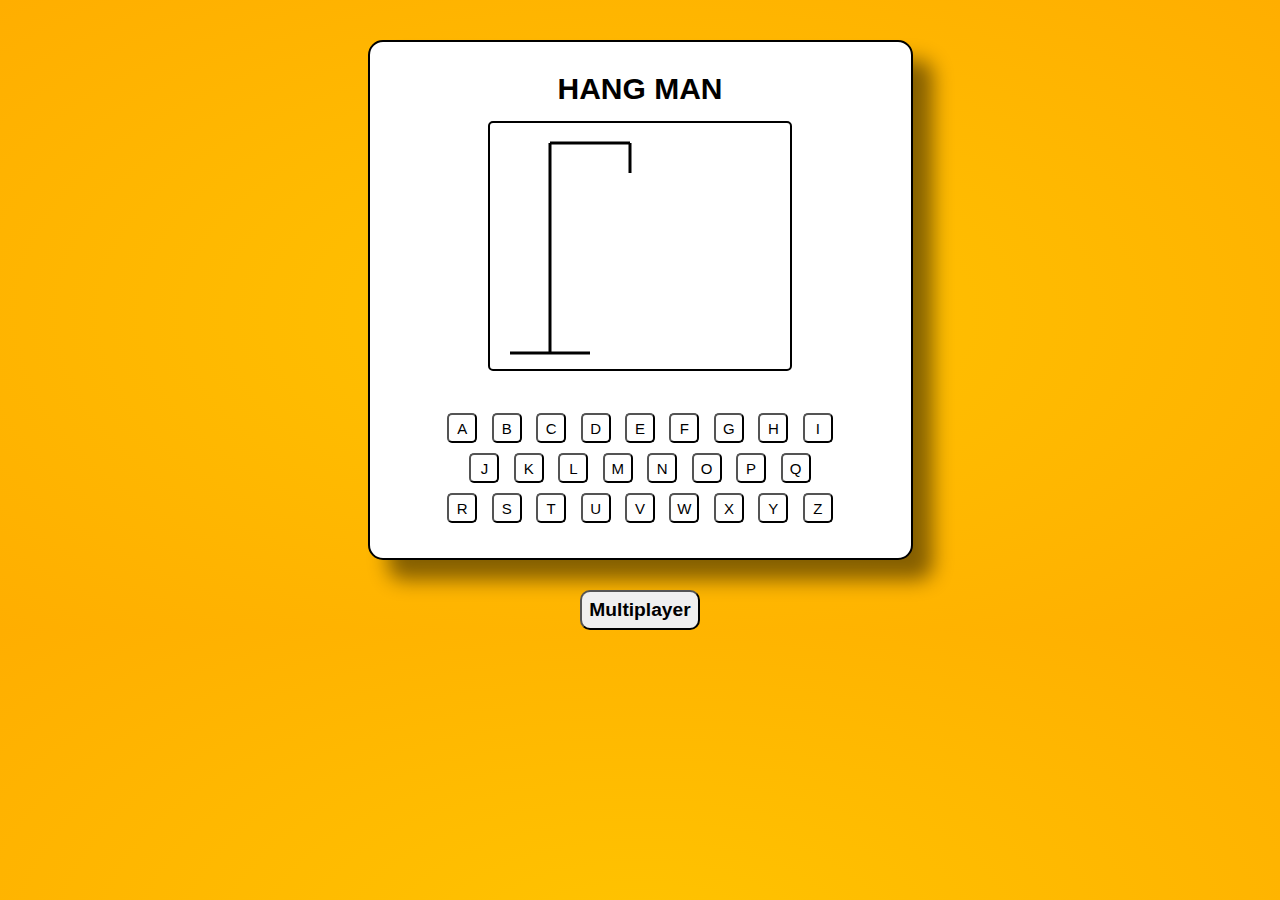
<file: index.html>
<!DOCTYPE html>
<html lang="en">
<head>
    <meta charset="UTF-8">
    <meta http-equiv="X-UA-Compatible" content="IE=edge">
    <meta name="viewport" content="width=device-width, initial-scale=1.0">
    <title>hang man</title>
    <link rel="stylesheet" href="style.css">
    
</head>
<body>
    <!-- <script src="https://cdnjs.cloudflare.com/ajax/libs/xlsx/0.18.5/xlsx.full.min.js" integrity="sha512-r22gChDnGvBylk90+2e/ycr3RVrDi8DIOkIGNhJlKfuyQM4tIRAI062MaV8sfjQKYVGjOBaZBOA87z+IhZE9DA==" crossorigin="anonymous" referrerpolicy="no-referrer"></script> -->
    <nav>
        <p class = "loginSignup-button"></p>
    </nav>
    
    
    <!-- body of the game -->
    <div class="game_container">
        <!-- heading -->
        <h1>HANG MAN</h1>
        <div class="figure-keyboard">
            <!-- svg for making the hanging man body -->
            <svg class="figure-container">
                <!-- Rod -->
                <line class="rod" x1="60" y1="20" x2="140" y2="20" />                
                <line class="rod" x1="60" y1="20" x2="60" y2="230" />
                <line class="rod" x1="20" y1="230" x2="100" y2="230" />               
                <circle cx="140" cy="70"  class="try1 figure-part"/>
                <!-- Head -->
                <line class="rod" x1="140" y1="20" x2="140" y2="50" />
                <!-- Body -->
                <line x1="140" y1="90" x2="140" y2="150" class="try2 figure-part"/>
                <!-- Arms -->
                <line x1="140" y1="120" x2="120" y2="100" class="try3 figure-part"/>
                <line x1="140" y1="120" x2="160" y2="100" class="try4 figure-part"/>
                <!-- Legs -->
                <line x1="140" y1="150" x2="120" y2="180" class="try5 figure-part"/>
                <line x1="140" y1="150" x2="160" y2="180" class="try6 figure-part"/>
            </svg><br><br>
            <!-- keyboard of all alphabets -->
            <div class="keyboard">
                <div class="row">
                    <button class="alphaKeys a">A</button>
                    <button class="alphaKeys b">B</button>
                    <button class="alphaKeys c">C</button>
                    <button class="alphaKeys d">D</button>
                    <button class="alphaKeys e">E</button>
                    <button class="alphaKeys f">F</button>
                    <button class="alphaKeys g">G</button>
                    <button class="alphaKeys h">H</button>
                    <button class="alphaKeys i">I</button>
                </div>
                <div class="row">
                    <button class="alphaKeys j">J</button>
                    <button class="alphaKeys k">K</button>
                    <button class="alphaKeys l">L</button>
                    <button class="alphaKeys m">M</button>
                    <button class="alphaKeys n">N</button>
                    <button class="alphaKeys o">O</button>
                    <button class="alphaKeys p">P</button>
                    <button class="alphaKeys q">Q</button>
                </div>
                <div class="row">
                    <button class="alphaKeys r">R</button>
                    <button class="alphaKeys s">S</button>
                    <button class="alphaKeys t">T</button>
                    <button class="alphaKeys u">U</button>
                    <button class="alphaKeys v">V</button>
                    <button class="alphaKeys w">W</button>
                    <button class="alphaKeys x">X</button>
                    <button class="alphaKeys y">Y</button>
                    <button class="alphaKeys z">Z</button>
                </div>
            </div>
        </div>

        <!-- the hidden word the user need to find  -->
        <div class="word">
        </div>
        
        <!--<button class="stopB">stop</button>-->
    </div>
    <button id="multi">Multiplayer</button>
    <!-- <div class="bgModel">
    <form class="popup loginpop">
    </form>

    </div>  -->

    <script type="module" src="script.js"></script>
</body>
</html>
</file>
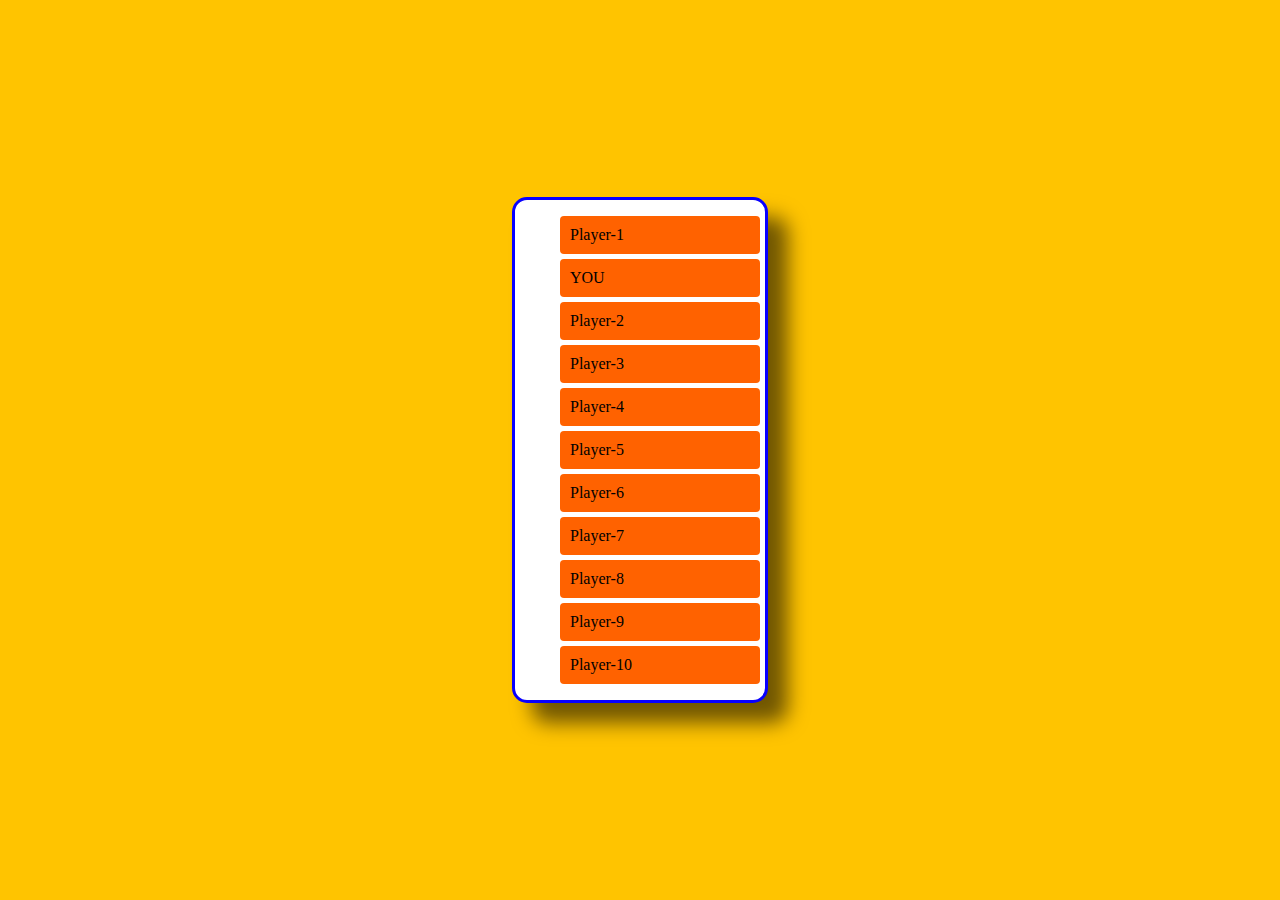
<file: leaderBoard.html>
<!DOCTYPE html>
<html lang="en">
<head>
    <meta charset="UTF-8">
    <meta http-equiv="X-UA-Compatible" content="IE=edge">
    <meta name="viewport" content="width=device-width, initial-scale=1.0">
    <title>Leader Board</title>
    <link rel="stylesheet" href="LB.css">
</head>
<body>
    <div class="container">
        <div class="board">
            <ul>
                <li>Player-1</li>
                <li>YOU</li>
                <li>Player-2</li>
                <li>Player-3</li>
                <li>Player-4</li>
                <li>Player-5</li>
                <li>Player-6</li>
                <li>Player-7</li>
                <li>Player-8</li>
                <li>Player-9</li>
                <li>Player-10</li>
            </ul>
        </div>
    </div>
</body>
</html>
</file>
<file: style.css>
* {
    padding: 0;
    margin: 0;
    box-sizing: border-box;
    font-family: "Poppins", sans-serif;
}
  /* background color */
body {
    background-image: radial-gradient(rgb(255, 196, 0) , rgb(255, 174, 0));
}

/* aligning all headings to center */
h1,h3{
    text-align: center;
    
}
h1 {
    font-size: 30px;
}

/* centering the contents of the game container */


/* adding border to hangman figure and the unknown word */
.figure-container .rod{
    stroke : #000000;
    stroke-width : 3;
}

a {
    text-decoration: none;
    color: #000;
}
.button {
    padding: 5px;
    margin: 10px;
    border-radius: 5px;
    background: #fff;
    border: 2px solid #000;
}

/* designing keyboard of all alphabets */
/*.keyboard{
    background-color: rgb(255, 255, 255);
    padding: 10px;
    border-radius: 10px;
    border: 3px solid black;
}*/
.row{
    text-align: center;
}
/* designing a key in the digital keyboard displayed  */
.alphaKeys{
    width: 30px;
    height: 30px;
    color: #000;
    font-size: 15px;
    background-color: #fff;
    margin: 5px;
    cursor: pointer;
    border-radius: 5px;
}
.game_container {
    text-align: center;
    background: #fff;
    max-width: 545px;
    width: 1800px;
    margin: 0 auto;
    margin-top: 40px;
    padding: 30px;
    border-radius: 15px;
    border:2px solid #000;
    box-shadow: 20px 20px 20px rgba(0, 0, 0, 0.477);
}
svg {
    border: 2px solid #000;
    margin: 15px;
    text-align: center;
    border-radius: 5px;
    height: 250px;
}

.alphaKeys:hover{
    opacity: 0.5;
    color: black;
}


/* designing the key when it turns out to be wrong */
.wrongLetter{
    background-color: red;
    color: white;
}

/* designing the key when it turns out to be right */
.rightLetter{
    background-color: rgb(255, 201, 4);
    color: white;
}

/* designing the slot for unknown word */
.word{
    text-align: center;
    /* margin: 15px; */
    display: flex;
    flex-wrap:wrap;
    justify-content: center;
}
.word p{
    margin: 15px 10px;
}
.letter{
    border-bottom: 3px solid black;
    padding: 0.6rem;
    box-sizing: border-box;
    margin: 0  0.5rem 0 0.5rem;
    font-size: 1rem;
    font-weight: bold;
    font-family: Arial, Helvetica, sans-serif;
}

/* leaving blank space when between two words */
.word .space{
    border: none;
    
}
/* designoing popup menu */


.popup{
    width: 25vw;
    background-color: rgb(145, 51, 228);
    border-radius: 5%;
    border: 3px solid black;
    box-shadow: 5px 5px rgba(254, 254, 254, 0.421);
    font-size: 1.3rem;
    padding: 10px;
    display: none;
}
/* styling the popup switch link */
.popup p{
    text-align: center;
}

.popup p:hover{
    color: rgb(61, 252, 61);
    cursor: pointer;
}

/* styling close button in the popup */
.popup-close{
    background-color: rgb(145, 51, 228);
    margin-left: 95%;
    font-size: 1.2rem;
    border: none;
}


/* styling the input section of the forms */
.popup input{
    margin: 10px;
    width: 98%;
    color: black;
}

/* styling the submit button of the forms */
.submitButton{
    background-color: rgb(89, 5, 167);
    padding: 10px;
    margin: 0 40%;
}

/* styling the login/submit button of the forms */
.loginSignup-button{
    /* text-align: right; */
    margin: 10px;
    cursor: pointer;
    font-size: 1.2rem;
}

.loginSignup-button a:hover{
    color: white;
}

#multi{
    display: block;
    margin: 0 auto;
    margin-top: 30px;
    width: fit-content;
    padding: 7px;
    font-size: 1.2rem;
    font-weight: bold;
    font-family: Arial, Helvetica, sans-serif;
    border-radius: 10px;

}
</file>
<file: LB.css>
body{
    background: rgb(255, 196, 0);
}
.container {
    background: #fff;
    text-align: center;
    position: absolute;
    transform: translate(-50%,-50%);
    top: 50%;
    left: 50%;
    max-width: 1000px;
    width: 250px;
    border-radius: 15px;
    box-shadow: 20px 20px 20px rgba(1, 0, 4, 0.559);
    border: 3px solid rgb(8, 0, 255);
}
li{
    list-style: none;
    display: flex;
    flex-direction: row;
    padding: 10px;
    background: rgb(255, 98, 0);
    margin: 5px;
    border-radius: 4px;
}
</file>
